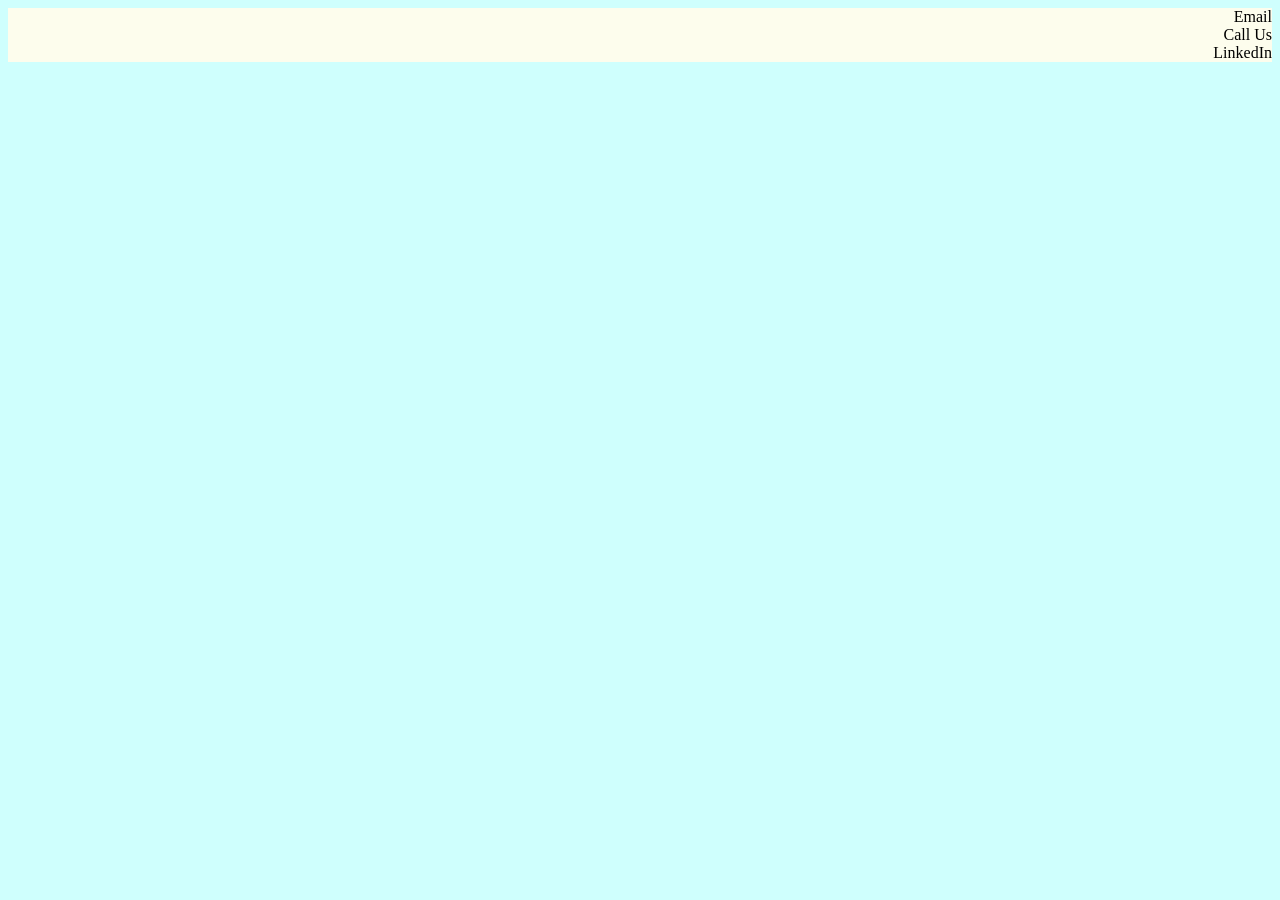
<file: Contact.html>
<html>
<head>
    <title>Contact Us - SCCC Group</title>
    <link rel="stylesheet" href="style.css">
</head>
<body>
    <div class = "contactDiv">
        <a href = "mailto:scottmacmillan11@hotmail.com"> Email </a>
    </div>
    <div class = "contactDiv">
        <a href = "tel:07810 053344"> Call Us</a>
    </div>
    <div class = "contactDiv">
        <a href = "https://linkedin.com/in/scott-macmillan-5b504912" target="_blank"> LinkedIn</a>
    </div>
</body>
</html>
</file>
<file: style.css>
body {
    background-color: #cffffd;
}


#reference {
    text-align: center;
    background-color: white;
}

.contactDiv {
    background-color: rgb(253, 253, 237);
    text-align: right;
}

a {
    color: black;
    display: block;
    text-decoration: none;
}

*::selection {
    background-color: rgb(251, 214, 164);
}
</file>
